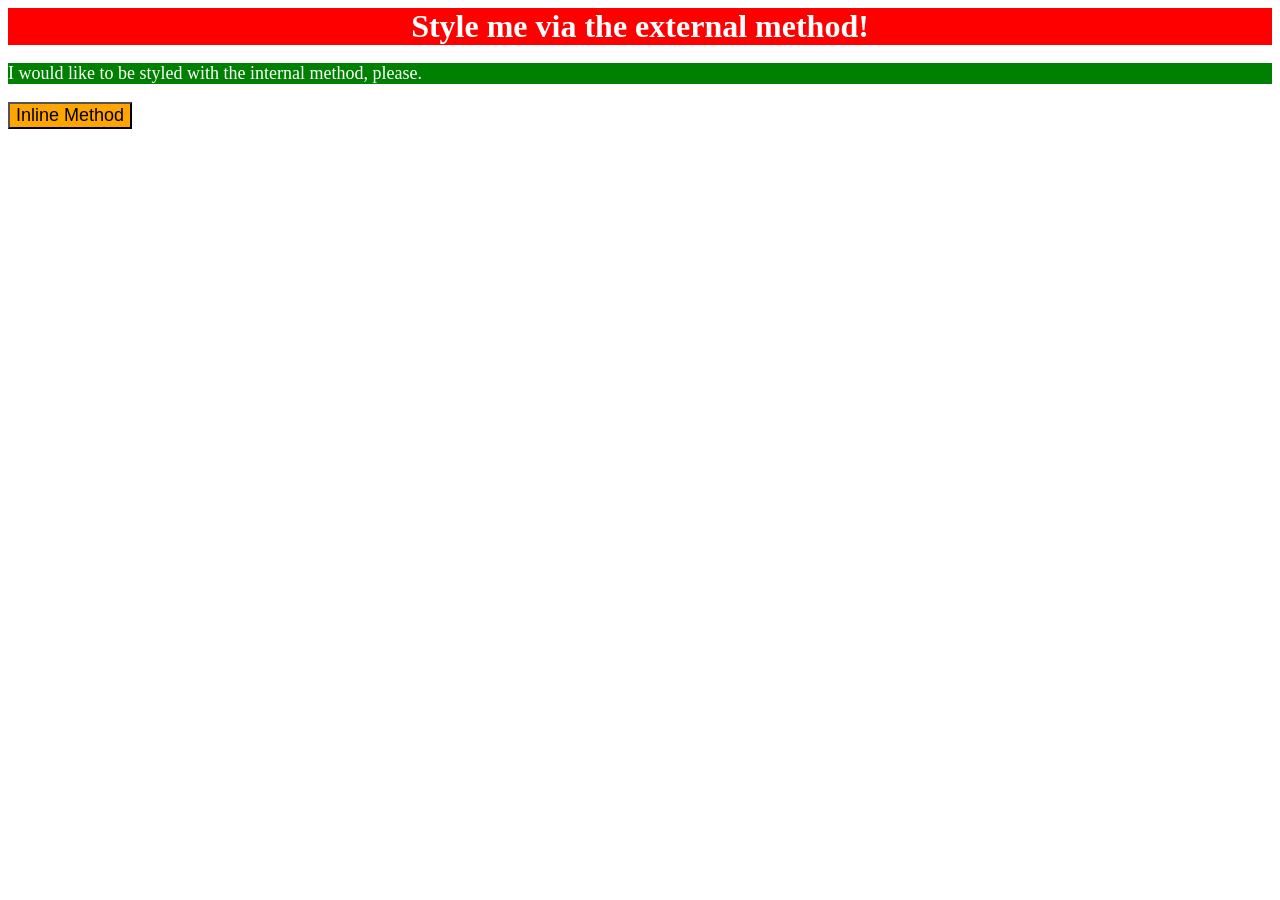
<file: foundations/intro-to-css/01-css-methods/index.html>
<!DOCTYPE html>
<html lang="en">
  <head>
    <meta charset="UTF-8">
    <meta http-equiv="X-UA-Compatible" content="IE=edge">
    <meta name="viewport" content="width=device-width, initial-scale=1.0">
    <title>Methods for Adding CSS</title>
    <link rel="stylesheet" href="style.css">
      <style>
            p {
                  background-color: green;
                  color: white;
                  font-size: 18px;


            }


      </style>


  </head>

  <body>

    <div>Style me via the external method!</div>
    <p>I would like to be styled with the internal method, please.</p>
    <button style="background-color: orange; font-size: 18px;">Inline Method
      
    </button>


  </body>
</html>
</file>
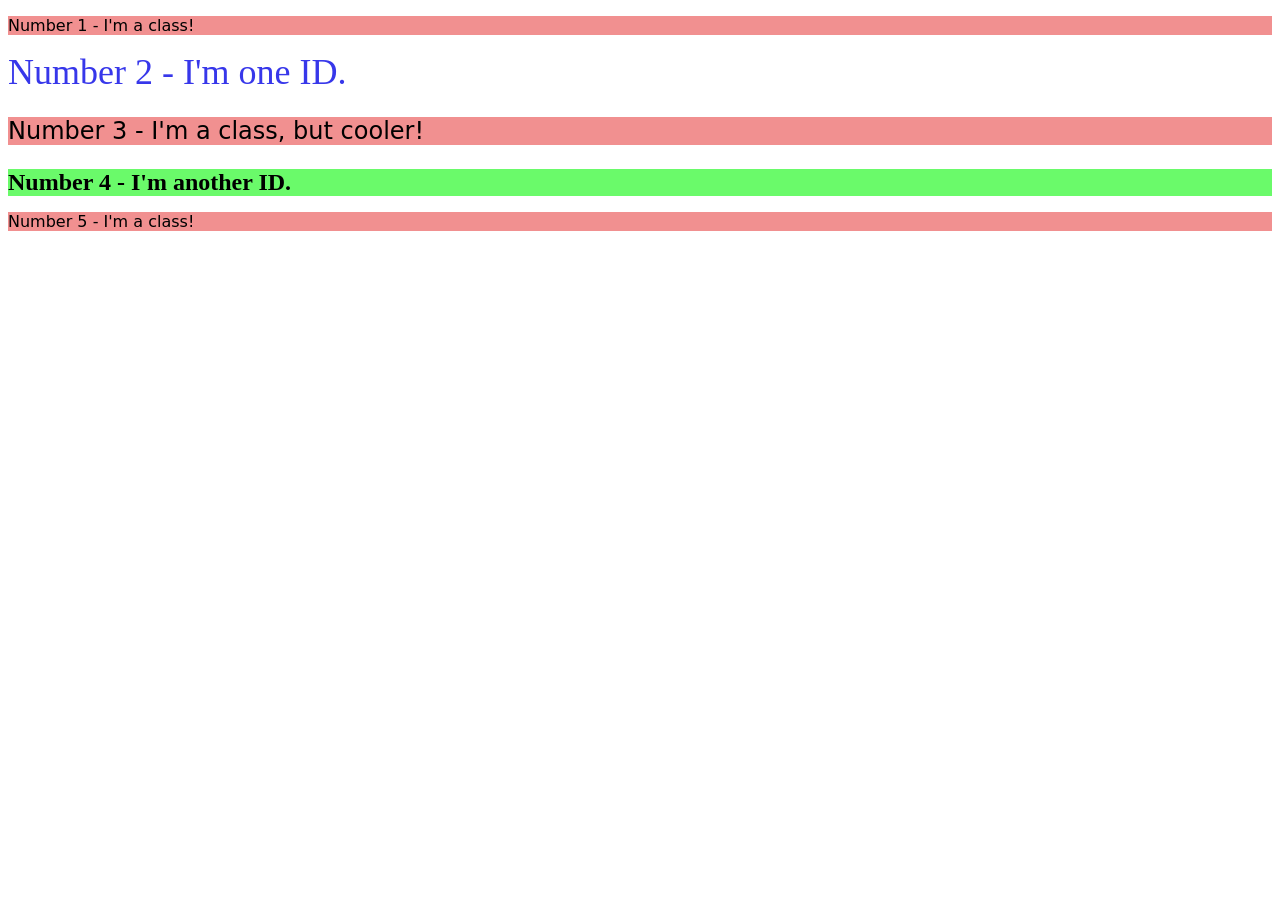
<file: foundations/intro-to-css/02-class-id-selectors/index.html>
<!DOCTYPE html>
<html lang="en">
  <head>
    <meta charset="UTF-8">
    <meta http-equiv="X-UA-Compatible" content="IE=edge">
    <meta name="viewport" content="width=device-width, initial-scale=1.0">
    <title>Class and ID Selectors</title>
    <link rel="stylesheet" href="style.css">
  </head>

  <body>
    <p class="odd-paragraph">Number 1 - I'm a class!</p>
    <div id="two-line">Number 2 - I'm one ID.</div>
    <p class="odd-paragraph adjust-font-size">Number 3 - I'm a class, but cooler!</p>
    <div id="four-line" class="adjust-font-size">Number 4 - I'm another ID.</div>
    <p class="odd-paragraph">Number 5 - I'm a class!</p>

   

  </body>
</html>
</file>
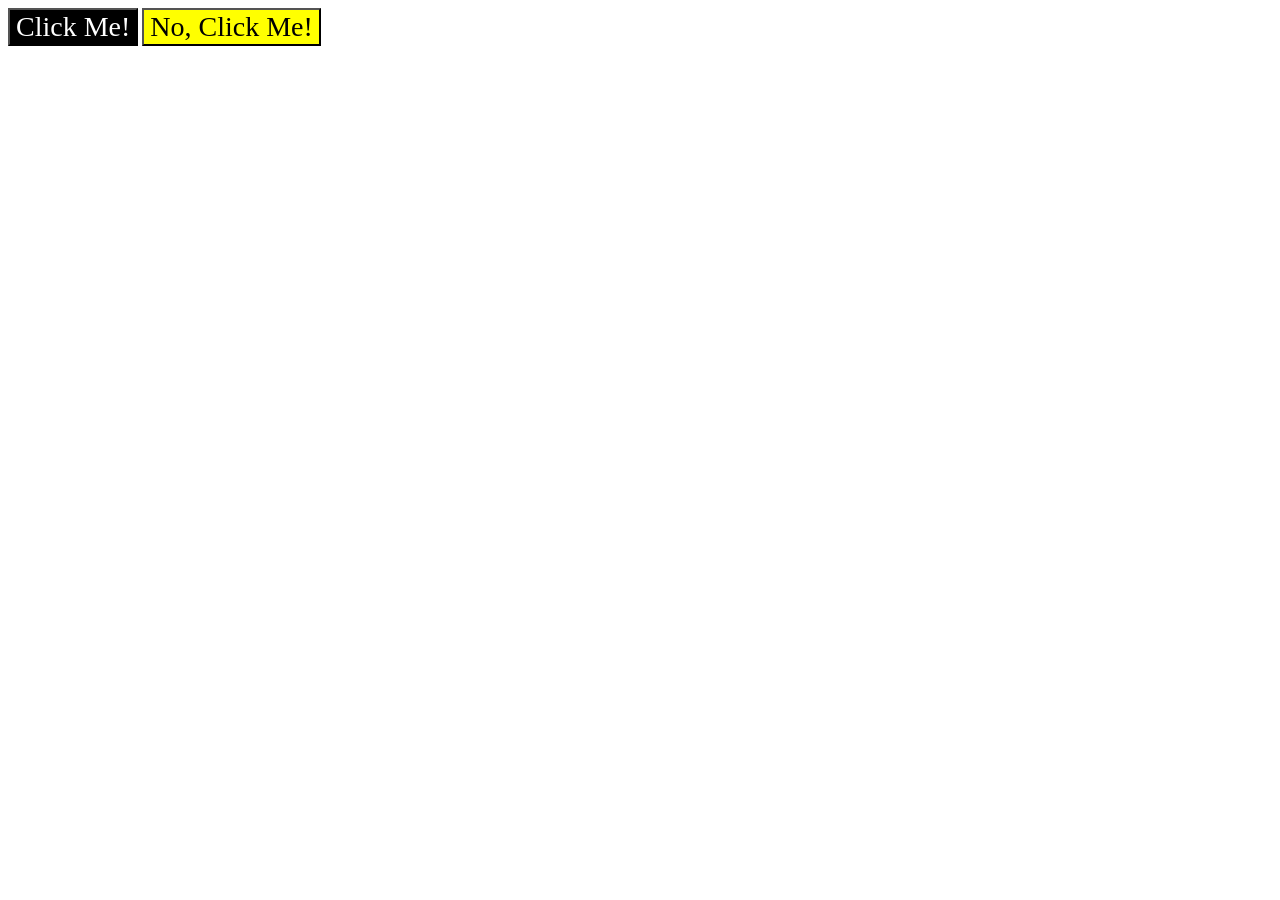
<file: foundations/intro-to-css/03-grouping-selectors/index.html>
<!DOCTYPE html>
<html lang="en">
  <head>
    <meta charset="UTF-8">
    <meta http-equiv="X-UA-Compatible" content="IE=edge">
    <meta name="viewport" content="width=device-width, initial-scale=1.0">
    <title>Grouping Selectors</title>
    <link rel="stylesheet" href="style.css">
  </head>

  <body>
    <button class="click-me" >Click Me!</button>
    <button class="no-click-me" >No, Click Me!</button>
  </body>

</html>
</file>
<file: foundations/intro-to-css/01-css-methods/style.css>
/* style.css */

div {
    background-color: red;
    color: white;
    text-align: center;
    font-size: 32px;
    font-weight: 900;


}
</file>
<file: foundations/intro-to-css/02-class-id-selectors/style.css>
/* Add CSS Styling */

.odd-paragraph {
       background-color: rgba(238, 117, 117, 0.8);
       font-family: Verdana, "DejaVu Sans", sans-serif;

}

.adjust-font-size{
    font-size: 24px;
}

#two-line{
    color: rgba(55, 55, 234, 1.0);
    font-size: 36px;

}

#four-line{
    background-color: rgba(50, 249, 50, 0.726);
    font-weight: bold;
}
</file>
<file: foundations/intro-to-css/03-grouping-selectors/style.css>
/* Add CSS Styling */

.click-me, 
.no-click-me {
    font-family: "Times New Roman", Helvetica, sans-serif;
    font-size: 28px;
}

.click-me{
    background-color: #000000;
    color: hsl(0, 0%, 100%);
}

.no-click-me{
    background-color: #ffff00;

}
</file>
